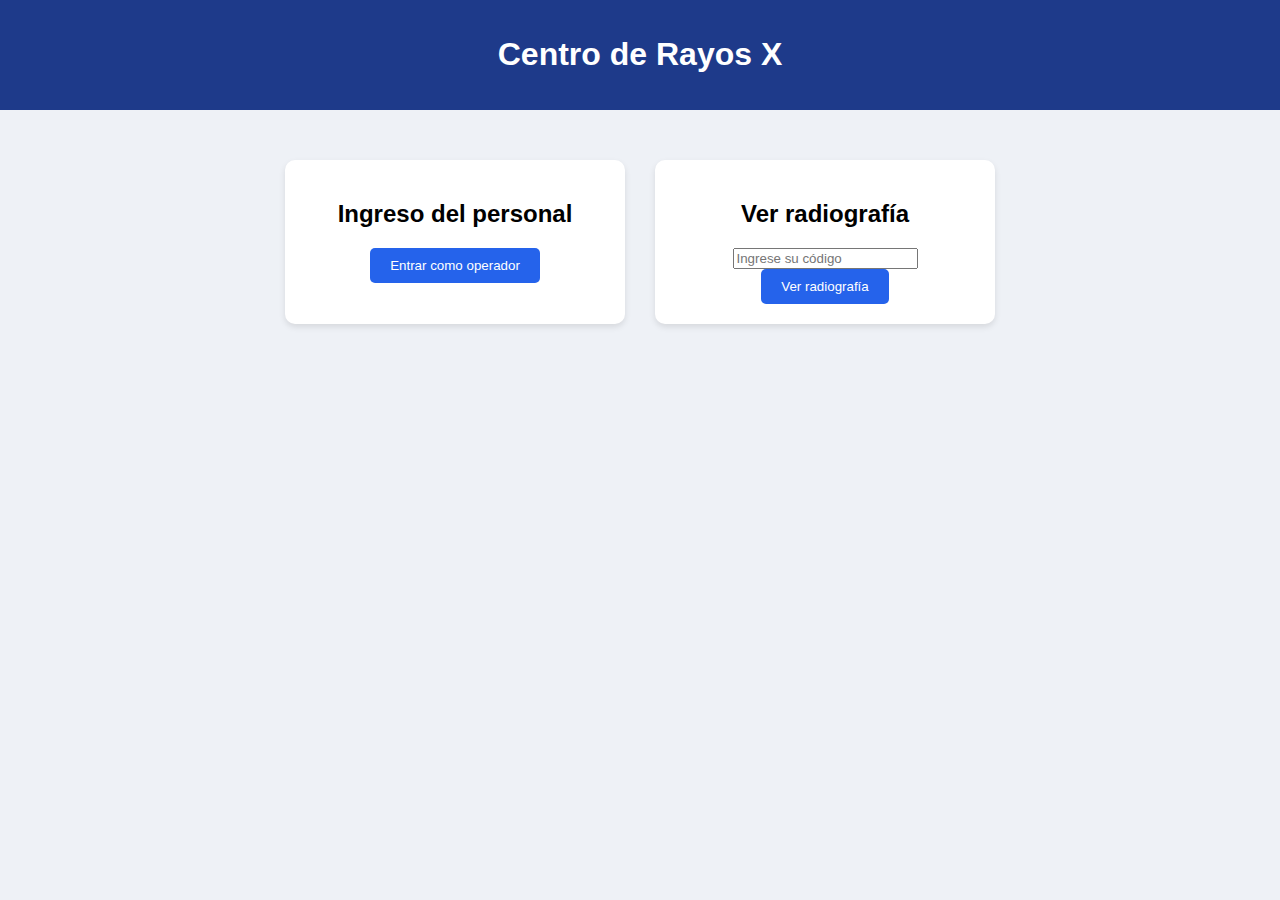
<file: index.html>
<!DOCTYPE html>
<html lang="es">
<head>
  <meta charset="UTF-8" />
  <meta name="viewport" content="width=device-width, initial-scale=1.0" />
  <title>Centro de Rayos X</title>
  <link rel="stylesheet" href="style.css" />
</head>
<body>
  <header>
    <h1>Centro de Rayos X</h1>
  </header>

  <main>
    <div class="card">
      <h2>Ingreso del personal</h2>
      <button onclick="window.location.href='upload.html'">Entrar como operador</button>
    </div>

    <div class="card">
      <h2>Ver radiografía</h2>
      <form onsubmit="event.preventDefault(); viewImage();">
        <input type="text" id="codigo" placeholder="Ingrese su código" required>
        <button type="submit">Ver radiografía</button>
      </form>
    </div>
  </main>

  <script>
    function viewImage() {
      const code = document.getElementById("codigo").value.trim();
      window.location.href = `view.html?code=${code}`;
    }
  </script>
</body>
</html>
</file>
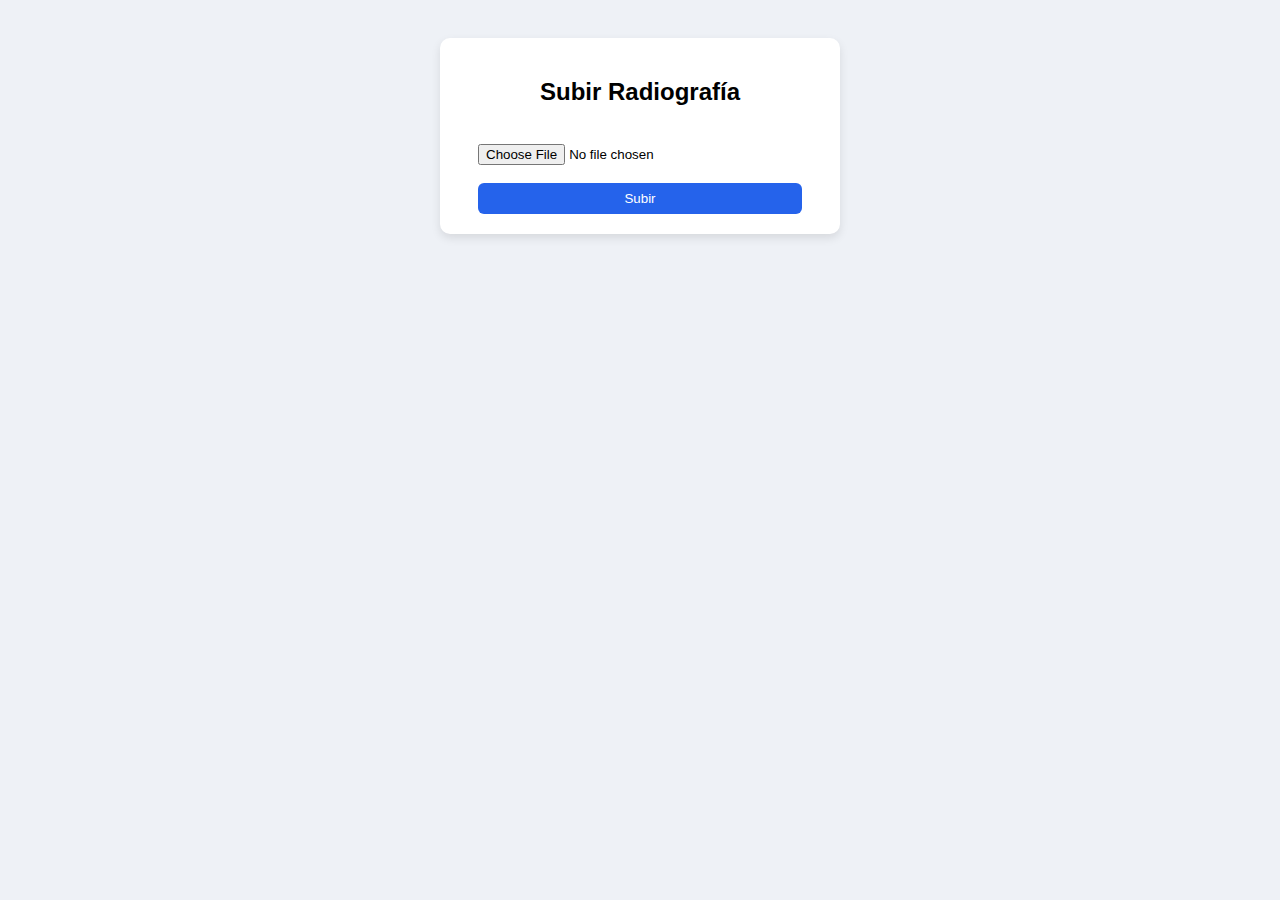
<file: upload.html>
<!DOCTYPE html>
<html lang="es">
<head>
  <meta charset="UTF-8">
  <title>Subir Radiografía</title>
  <style>
    body { font-family: Arial; text-align: center; padding: 30px; background:#eef1f6; }
    .card { background:white; padding:20px; margin:auto; border-radius:10px; width:360px; box-shadow:0 4px 10px rgba(0,0,0,0.1);}
    input, button { margin-top:10px; padding:8px; width:90%; border-radius:6px; }
    button { background:#2563eb; color:white; border:none; cursor:pointer; }
    button:hover{ background:#1d4ed8;}
  </style>
</head>
<body>
  <div class="card">
    <h2>Subir Radiografía</h2>
    <input type="file" id="fileInput" accept="image/*"><br>
    <button onclick="subirRadiografia()">Subir</button>
    <div id="resultado"></div>
  </div>

  <script>
    const WEB_APP_URL = "https://script.google.com/home/projects/1r1nTm7K_aw1cQiMv2K6rbQW9MDClIlq756BeTBo82aZw3SZLXi6VuFUB/edit"; // pega aquí tu URL

    async function subirRadiografia() {
      const fileInput = document.getElementById("fileInput");
      if (!fileInput.files.length) return alert("Seleccione una imagen");

      const file = fileInput.files[0];
      const reader = new FileReader();
      reader.readAsDataURL(file);
      reader.onload = async () => {
        const base64 = reader.result.split(",")[1];
        const data = new URLSearchParams();
        data.append("file", base64);
        data.append("name", file.name);
        data.append("mimeType", file.type);

        try {
          const res = await fetch(WEB_APP_URL, { method: "POST", body: data });
          const result = await res.json();
          document.getElementById("resultado").innerHTML = `
            ✅ Subida exitosa<br>
            Código: <b>${result.code}</b><br>
            <a href="${result.link}" target="_blank">Ver en Drive</a>
          `;
        } catch (err) {
          document.getElementById("resultado").innerHTML = "❌ Error al subir: " + err;
        }
      };
    }
  </script>
</body>
</html>
</file>
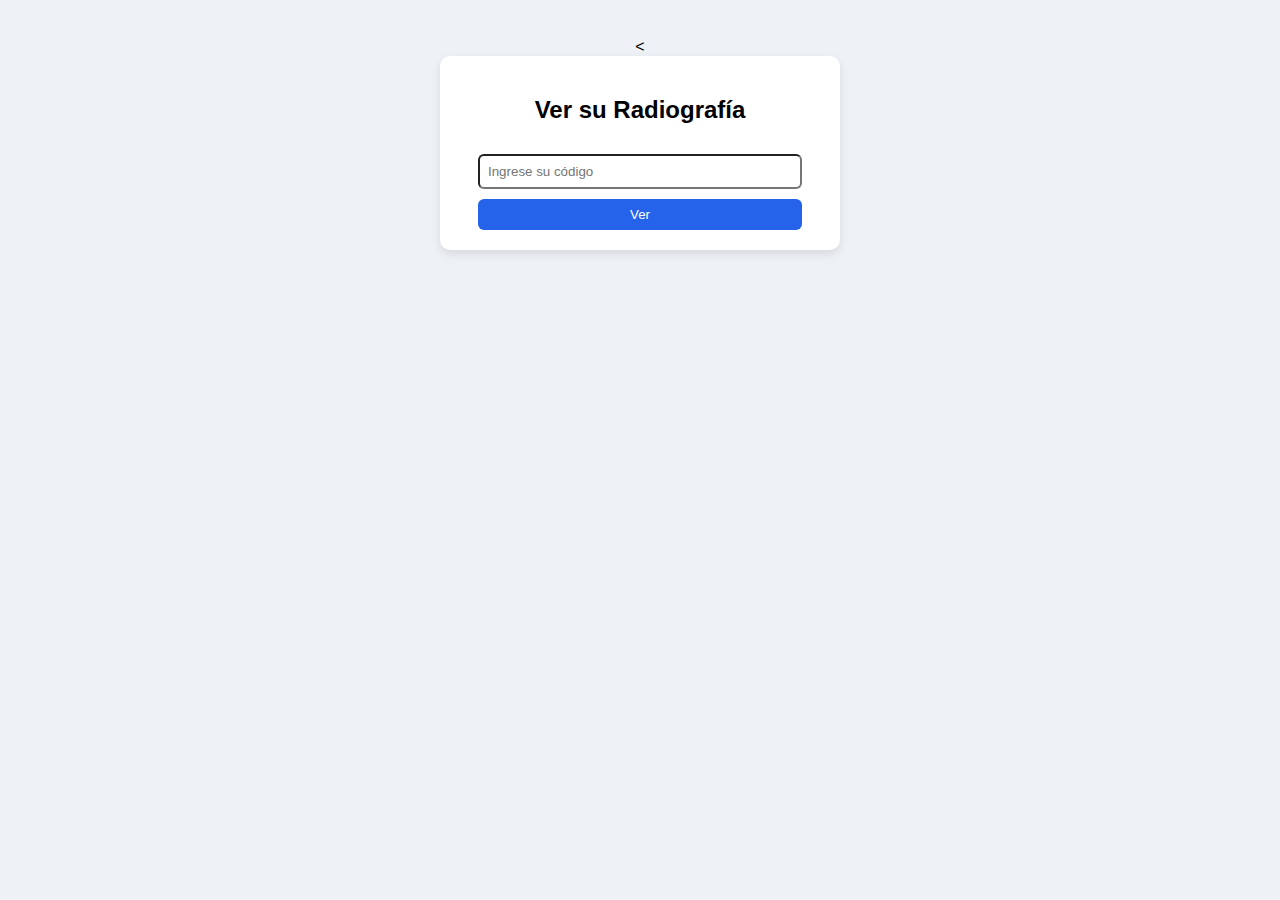
<file: view.html>
<<!DOCTYPE html>
<html lang="es">
<head>
  <meta charset="UTF-8">
  <title>Ver Radiografía</title>
  <style>
    body { font-family: Arial; text-align: center; padding: 30px; background:#eef1f6; }
    .card { background:white; padding:20px; margin:auto; border-radius:10px; width:360px; box-shadow:0 4px 10px rgba(0,0,0,0.1);}
    input, button { margin-top:10px; padding:8px; width:90%; border-radius:6px; }
    button { background:#2563eb; color:white; border:none; cursor:pointer; }
    button:hover{ background:#1d4ed8;}
    img { margin-top:15px; max-width:100%; border-radius:8px;}
  </style>
</head>
<body>
  <div class="card">
    <h2>Ver su Radiografía</h2>
    <input type="text" id="codigo" placeholder="Ingrese su código" /><br>
    <button onclick="verRadiografia()">Ver</button>
    <div id="resultado"></div>
  </div>

  <script>
    const WEB_APP_URL = "TU_URL_DE_APLICACION_WEB"; // misma del backend

    function verRadiografia() {
      const code = document.getElementById("codigo").value.trim();
      if (!code) return alert("Ingrese su código");

      fetch(`${WEB_APP_URL}?code=${code}`)
        .then(res => res.json())
        .then(data => {
          if (data.error) {
            document.getElementById("resultado").innerHTML = `<p style="color:red;">${data.error}</p>`;
          } else {
            const id = data.url.match(/[-\w]{25,}/)[0];
            document.getElementById("resultado").innerHTML = `
              <p>✅ Radiografía encontrada:</p>
              <img src="https://drive.google.com/uc?export=view&id=${id}" alt="Radiografía">
            `;
          }
        })
        .catch(err => alert("Error: " + err));
    }
  </script>
</body>
</html>
</file>
<file: style.css>
body {
  font-family: Arial, sans-serif;
  background: #eef1f6;
  margin: 0;
  padding: 0;
  text-align: center;
}

header {
  background: #1e3a8a;
  color: white;
  padding: 15px;
}

main {
  margin-top: 50px;
  display: flex;
  justify-content: center;
  gap: 30px;
  flex-wrap: wrap;
}

.card {
  background: white;
  padding: 20px;
  border-radius: 10px;
  box-shadow: 0 3px 6px rgba(0,0,0,0.1);
  width: 300px;
}

button {
  background: #2563eb;
  color: white;
  border: none;
  padding: 10px 20px;
  border-radius: 5px;
  cursor: pointer;
  transition: 0.3s;
}

button:hover {
  background: #1d4ed8;
}
</file>
